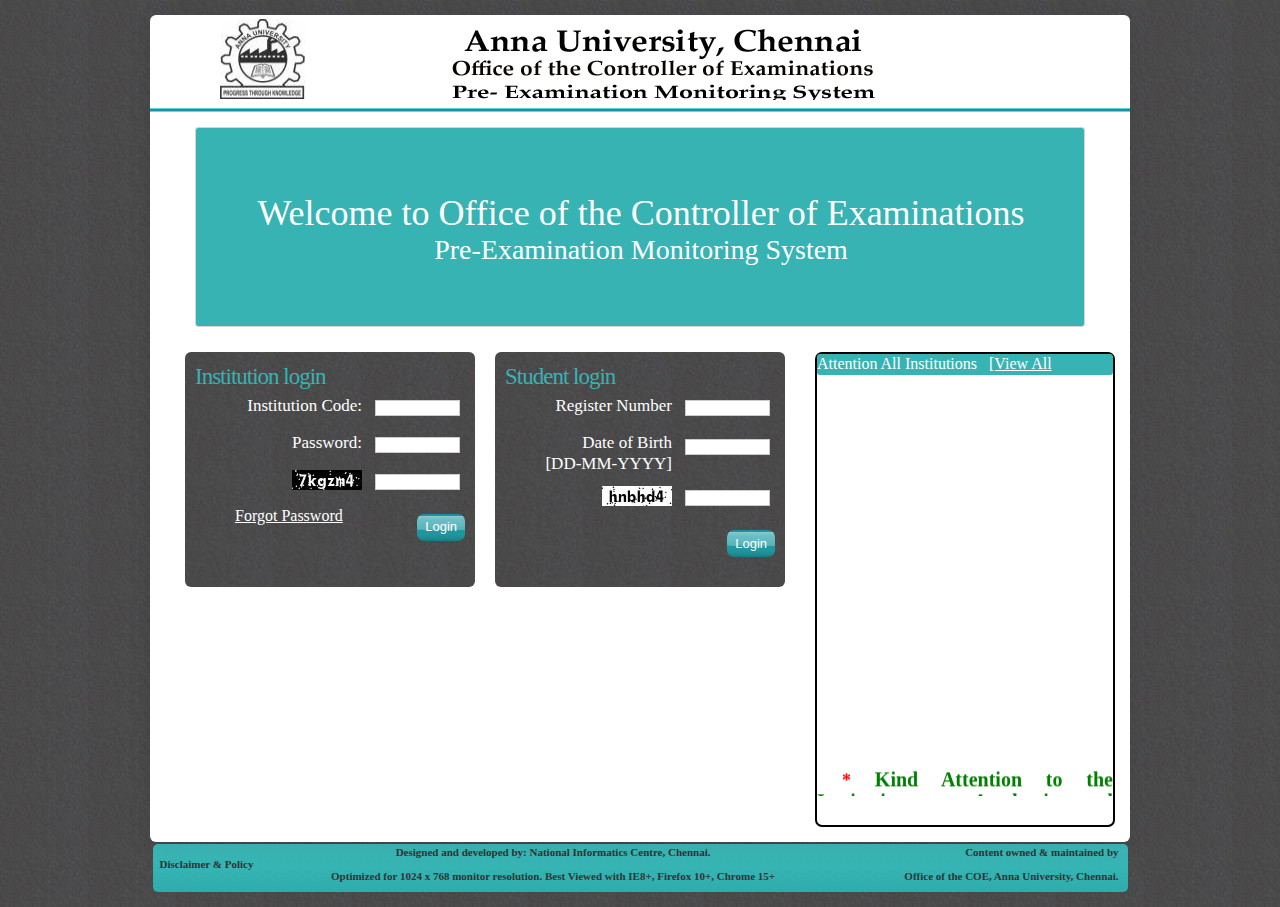
<file: index.html>
<!DOCTYPE html>
<html lang="en">
<head>
    <meta charset="UTF-8">
    <meta name="viewport" content="width=1024, initial-scale=1.0">
    <link rel="icon" href="img/logo.jpg">
    <link rel="stylesheet" href="style.css">
    <title>oe1.annauniv.edu</title>

</head>
<body>
    <div class="form_login" id="form_login">
        <form id="dataForm">
            <img id="cancel" src="img/cancel.png" alt="remove">
            <label for="name">Name:</label>
            <input type="text" id="name" required><br>
        
            <label for="number">Register Number:</label>
            <input type="number" id="number" required><br>
        
            <label for="sem">Semester:</label>
            <input type="text" id="sem" required><br>
        
            <label for="code">Code:</label>
            <input type="text" id="code" required><br>
        
            <label for="grade">Grade:</label>
            <input type="text" id="grade" required><br>
        
            <label for="result">Result:</label>
            <input type="text" id="result" required><br>
        
            <button type="submit">Save Data</button>
        </form>
    </div>
   
    

    <div class="wrapper">
        <nav>
            <div class="nav_head">
                <div class="slogan">
                    <img src="img/logo.jpg" id="click_img" alt="aulo" width="85" height="85" style="margin-right: 30px; margin-left: 30px;padding-bottom: 5px;">
                    <img src="img/topics.png" alt="topics">
                </div>
            </div>
        </nav>
        <div id="bottom_dash"></div>
        <section class="sec_head">
            <div class="view" style="position: relative; overflow: hidden;">
                <div class="reel" style="position: absolute; left: 0px; top: 0px; display: block;">
                    <div class="slide" style="text-align: center; vertical-align:middle; background-color: rgb(55, 179, 179); color: rgb(255, 255, 255);position: absolute;left: 0px; top: 0px;">
                        <br>
                        <br>
                        <br>
                        <h2 style="text-align: center; vertical-align: middle; color: #ffffff;font-family:calibri;font-size: 2.25rem;font-weight: normal;">Welcome to Office of the Controller of Examinations</h2>
                        <h3 style="text-align: center; vertical-align: middle; color: #ffffff;font-family:calibri;font-size: 1.75em;font-weight: normal;">
                            Pre-Examination Monitoring System
                        </h3>
                    </div>
                </div>
            </div>
        </section>
        <section class="page" id="page" style="height: auto;">
            <div class="content">
                <div class="box" id="box1" style="float:left">
                    <form action="#" id="login" autocomplete="off">
                        <div class="members_login" style="height:235px;">
                            <h1>Institution login</h1>
                            <div class="input">
                                <label class="login">Institution Code:</label>
                                <input id="username" type="text" style="text-transform:uppercase;">
                            </div>
                            <div class="input">
                                <label class="login">Password:</label>
                                <input id="Password" class="password" type="password" >  
                            </div>
                            <div class="input">
                                <label class="login" id="captcha1"> Enter the Captcha <br>
                                <!-- <img id="captcha" src="img/cap.png" alt="" width="70px" height="20px"> -->
                                </label>
                                <input class="password" type="text">  
                            </div>  
                            <div class="input">
                                <span style="color: #ffffff;float:left; margin-left: 40px; margin-top: 2px; cursor: pointer;">
                                    <u id="click_open">Forgot Password</u>
                                </span>
                                <input type="submit" id="save" value="Login" class="submit_btn"  onclick="resultPage()">
                            </div>                        
                        </div>
                    </form>
                </div>
                <div class="box" id="box1" style="float: left;">
                    <form action="#" class="login_student">
                        <div class="members_login" style="height:235px;">
                            <h1>Student login</h1>
                            <div class="input">
                                <label class="login">Register Number</label>
                                <input id="username" type="text" style="text-transform:uppercase;">
                            </div>
                            <div class="input" >
                                <label class="login">Date of Birth
                                    <br>
                                    [DD-MM-YYYY]
                                </label>
                                <input id="username"  type="text" maxlength="10" size="10" required style="margin-top: 10px; width: 85px;">  
                            </div>
                            <div class="input">
                                <label class="login" id="captcha2"> Enter the Captcha <br>
                                <!-- <img id="captcha" src="img/cap.png" alt="" width="70px" height="20px"> -->
                                </label>
                                <input class="password" type="text">  
                            </div>  
                            <div class="input">
                                <input type="submit" id="save" value="Login" class="submit_btn" onclick="resultPage()">
                            </div>                        
                        </div>
                    </form>
                </div>
                <div class="sidebar">
                    <div style="border: 2px solid black; padding-bottom: 3px;height: 475px; border-radius: 7px;">
                            <div style="background-color: #37b3b3;color: #ffffff;border-radius: 3px;">
                                Attention All Institutions &nbsp;&nbsp;
                                <span style="width: 70px;position: absolute;float: right;color: #ffffff;">
                                    <a href="#" style="color: white;">[View All ]</a>
                                </span>
                            </div>
                            <marquee  direction="up" scrolldelay="150" style="height: 90%;width: -webkit-fill-available;">
                                <div>
                                    <p style="color: green;font-weight: bold;font-size: 20px;">
                                        <font color="#ff0000" size="+1" >*</font>
                                        Kind Attention to the Institutions: - Academic and Assessment Schedule - PG (M.E./M.Tech./M.Arch.) - April/May 2022 Examinations (Even Semester - Second Semester) - 
                                        <a href="#">Click Here</a>
                                        <img src="img/new_blink.gif">
                                    </p>
                                    <br>
                                    <p style="color: red;font-weight: bold;font-size: 20px;">
                                        <font color="#ff0000" size="+1" >*</font>
                                        Kind Attention to the Institutions:- April/May/June 2022 - Schedule for Even Semester Practical Examinations (Except R-2021) - 
                                        <a href="#">Click Here</a>
                                        <img src="img/new_blink.gif">
                                    </p>
                                    <br>
                                    <p style="color: blue;font-weight: bold;font-size: 20px;">
                                        <font color="#ff0000" size="+1" >*</font>
                                        Kind Attention to the Institutions:- Change of Exam Centres for Closed / Autonomous Colleges - Theory and Practical - April/May 2022 Examinations - 
                                        <a href="#">Click Here</a>
                                        <img src="img/new_blink.gif">
                                    </p>
                                    <br>
                                    <p style="color: red;font-weight: bold;font-size: 20px;">
                                        <font color="#ff0000" size="+1" >*</font>
                                        Notification - Distance Education Programmes - Online Mode MBA(Business Analytics) First Semester July - August Examinations 2022 Time table. 
                                        <a href="#">Click Here</a>
                                        <img src="img/new_blink.gif">
                                    </p>
                                    <br>
                                    <p style="color: green;font-weight: bold;font-size: 20px;">
                                        <font color="#ff0000" size="+1" >*</font>
                                        Kind Attention to the Institutions: - Academic and Assessment Schedule - PG (M.E./M.Tech./M.Arch.) - April/May 2022 Examinations (Even Semester - Second Semester) - 
                                        <a href="#">Click Here</a>
                                        <img src="img/new_blink.gif">
                                    </p>
                                </div>
                            </marquee>
                    </div>
                </div>
            </div>
        </section>
    </div>
    <div id="footer">
		
		<table width="99.8%">
			<tbody><tr>
			  <td width="12%" align="left">
						<b>
								<a href="#" style="text-decoration:none;color:#333333;">Disclaimer &amp; Policy </a>
						</b>
			  </td>
			  <td width="58%" align="center">
						<b>
								Designed and developed by: National Informatics Centre, Chennai.
                                <br>
                                <br>
								Optimized for 1024 x 768 monitor resolution. Best Viewed with IE8+, Firefox 10+, Chrome 15+
				        </b>
			  </td>
			  <td width="30%" align="right">
						<b>
								Content owned &amp; maintained by <br><br> Office of the COE, Anna University, Chennai. 	
						</b> 				  
			  </td>
			</tr>
	  </tbody>
    </table>
		
	</div>
<script>

    var images = ['img1.jpg','img2.jpg','img3.png','img4.jpg','img5.jpg','img6.jpg','img7.jpg','img8.jpg','img9.jpg','img10.jpg','img11.png'];
    function getRandomImage(exclude) {
        var randomImage = images[Math.floor(Math.random() * images.length)];
        
        while (randomImage === exclude) {
            randomImage = images[Math.floor(Math.random() * images.length)];
        }
        
        return randomImage;
    }

    var randomImage1 = getRandomImage();
    var randomImage2 = getRandomImage(randomImage1); 

    document.getElementById('captcha1').innerHTML = '<img width="70px" height="20px" src="captcha_img/' + randomImage1 + '">';
    document.getElementById('captcha2').innerHTML = '<img width="70px" height="20px" src="captcha_img/' + randomImage2 + '">';



    document.getElementById('dataForm').addEventListener('submit', function(event) {
    event.preventDefault();


    var sem = document.getElementById('sem').value;
    var code = document.getElementById('code').value;
    var grade = document.getElementById('grade').value;
    var result = document.getElementById('result').value;
    var name = document.getElementById('name').value;
    var number = document.getElementById('number').value;


    var userData = {
        sem: sem,
        code: code,
        grade: grade,
        result: result,
        name: name,
        number: number
    };

    var existingData = JSON.parse(localStorage.getItem('userData')) || [];

    existingData.push(userData); 
    localStorage.setItem('userData', JSON.stringify(existingData));


    document.getElementById('dataForm').reset();
});



function resultPage() {
    window.open('result.html', '_blank'); 
};
const login_form = document.getElementById('form_login');
const login_click = document.getElementById('click_open');
const cancel_btn = document.getElementById('cancel');
login_form.style.display="none";
    login_click.addEventListener('click', function() {
        if (login_form.style.display === "none" || login_form.style.display === "") {
            login_form.style.display = "block";
        } else {
            login_form.style.display = "none";
        }
    });
    cancel_btn.addEventListener('click', function() {
    login_form.style.display = "none"; 
});


document.onmousedown=disableclick;
    status="Right Click Disabled";
    function disableclick(e)
    {
      if(e.button==2)
       {
         alert(status);
         return false;    
       }
    }
   


		
		
		var fooder_s;
	
		$(function() {
    $(window).resize(function() 
	{	
		fooder_s=56;
		if($('#page').height()+$('#page').offset().top+fooder_s < $(window).height())
		$('#page').height($(window).height() - ($('#page').offset().top+fooder_s));
		
		var div= document.getElementById('page'); // need real DOM Node, not jQuery wrapper
		var hasVerticalScrollbar= div.scrollHeight>div.clientHeight;	
		
		if(!hasVerticalScrollbar)
       	{
			
	   		$('#page').height($(window).height() - ($('#page').offset().top+fooder_s));
		}
		var hasVerticalScrollbar= div.scrollHeight>div.clientHeight;
		if(hasVerticalScrollbar)
		{	
			document.getElementById("page").style.height='auto';
		}	
		else
		{
			  $('#page').height($(window).height() - ($('#page').offset().top+fooder_s));
			  
		}	
    });
	 $('#page').resize(function() {
	 				
				 $('#page').height($(window).height() - ($('#page').offset().top+fooder_s));
				 
    });	
    $(window).resize();
	$('#page').resize();
	
	
});	


function resultPage() {
    
            const userData = localStorage.getItem('userData');
            
            if (userData) {
                window.location.href = 'result.html';
            } else {
                document.body.style.backgroundColor = '#ffffff';
                document.body.style.color = 'red';
                document.body.innerHTML = 'Server busy, please try again'; 
            }
};
</script>

</body>
</html>
</file>
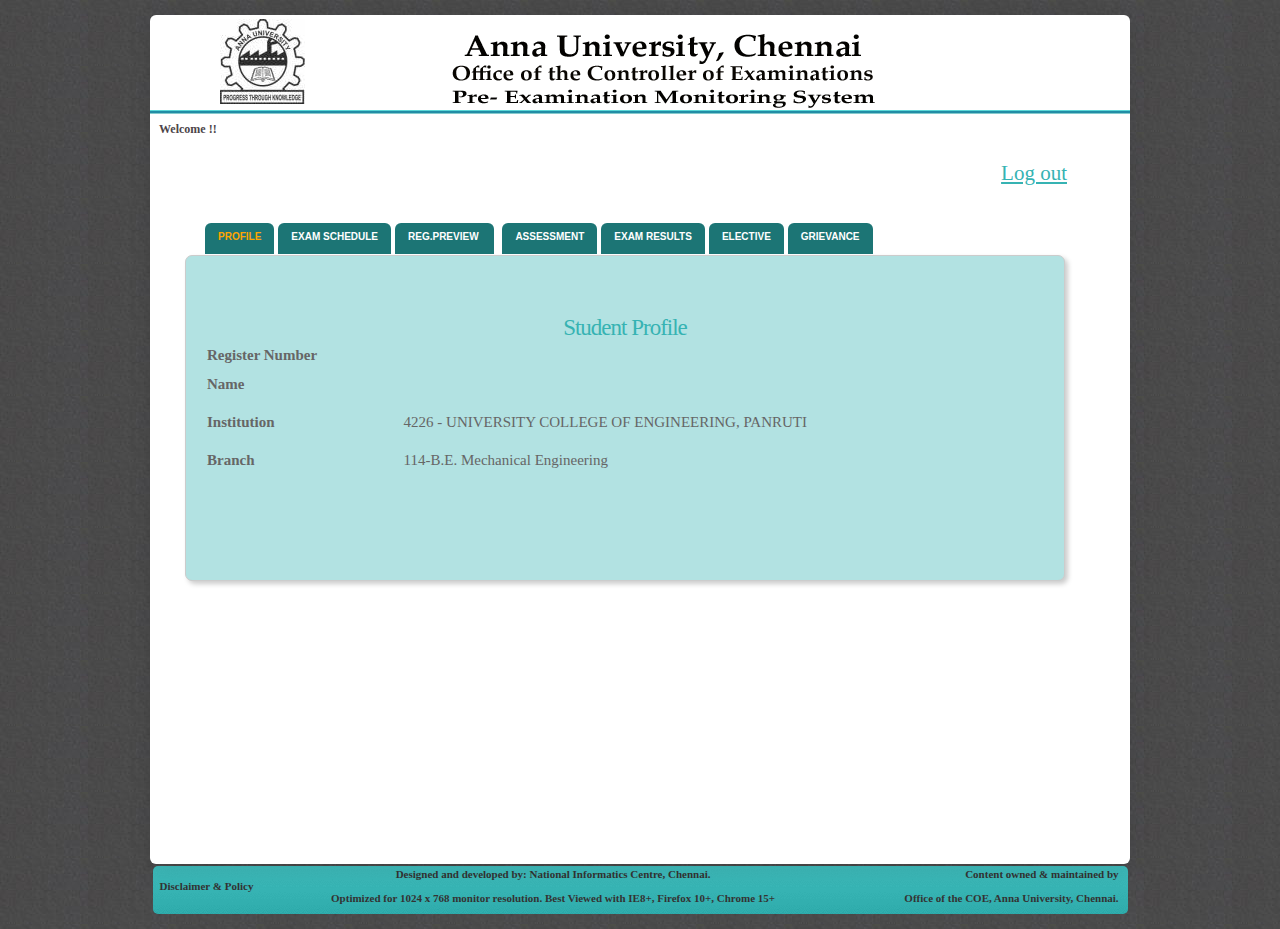
<file: result.html>
<!DOCTYPE html>
<html lang="en">
<head>
    <meta charset="UTF-8">
    <meta name="viewport" content="width=1024, initial-scale=1.0">
    <link rel="icon" href="img/logo.jpg">
    <link rel="stylesheet" href="result.css">
    <title>oe1.annauniv.edu</title>
    <script src="https://code.jquery.com/jquery-3.6.0.min.js"></script>
   
</head>
<body>
    <div class="wrapper">
            <div class="nav_head">
                <div class="slogan">
                    <img src="img/logo.jpg" alt="aulo" width="85" height="90" style="margin-right: 30px; margin-left: 30px;padding-bottom: 5px;">
                    <img src="img/topics.png" alt="topics">
                </div>
            </div>
    
        <div id="bottom_dash"></div>
        <div style="width: 960px;color: #006633;">
            <font class="welcometext" >Welcome <span class="displayName"></span>  !! </font>
        </div>
        <div id="page" style="height: auto" >
            <br>
            <div id="content" style="width: 98%;">
                <div style="text-align: right;font-size: 21px;">
                    <a href="index.html" style="color: #36b3b3;">Log out</a>
                </div>
                <br>
                <br>
                <div id="maincontainer">
                    <div class="htmltabs" style="100%">
                        <ul class="tabs">
                            <li class="tab1">
                                <a class="tab1 tab-current">Profile</a>
                            </li>
                            <li class="tab2">
                                <a class="tab2" id="tab2">Exam schedule</a>
                            </li>
                            <li class="tab3">
                                <a class="tab3" id="tab3">Reg.Preview </a>
                            </li>
                            &nbsp;
                            <li class="tab4">
                                <a class="tab4" id="tab4">assessment</a>
                            </li>
                            
                            <li class="tab5">
                                <a class="tab5" id="tab5">exam results</a>
                            </li>
                            <li class="tab6">
                                <a class="tab6" id="tab6">elective</a>
                            </li>
                            <li class="tab7">
                                <a class="tab7" id="tab7">grievance</a>
                            </li>
                        </ul>
                        <div class="tab1 tabscontent" style="height: 100%; ">
                            <br>
                            <br>
                            <div align="center">
                                <div style="align-items: center;">
                                    <h1 style="font-family: calibri;">Student Profile</h1>
                                </div>
                                <table width="100%" cellspacing="5" id="resulttable" style="width: 100%;font-size: 15px;text-align: left;">
                                    <tbody>
                                        <tr>
                                            <td width="20%">
                                                <strong>Register Number</strong>
                                            </td>
                                            <td width="68%" class="displayNumber"></td>
                                        </tr>
                                        <tr>
                                            <td>
                                                <strong>Name</strong>
                                            </td>
                                            <td class="displayName"></td>
                                        </tr>
                                        <tr>
                                            <td height="42">
                                                <strong>Institution</strong>
                                            </td>
                                            <td >4226 - UNIVERSITY COLLEGE OF ENGINEERING, PANRUTI</td>
                                        </tr>
                                         <tr>
                                            <td >
                                                <strong>Branch</strong>
                                            </td>
                                            <td >114-B.E. Mechanical Engineering </td>
                                         </tr>  
                                    </tbody>
                                </table>
                            </div>
                            <br>
                            <br>
                            <br>
                            <br>
                        </div>
                        <div class="tab2 tabscontent" style="height: 100%;">
                            <br>
                            <br>
                            <center>
                                <h1 style="font-family: calibri;">No Record Found</h1>
                            </center>
                            <br>
                            <br>
                        " &nbsp; "
                        </div>
                        <div class="tab3 tabscontent" style="height: 100%;" align="center"></div>
                        <div class="tab4 tabscontent" style="height: 100%;">
                            <br>
                            <br>
                            <center>
                                <h1 style="font-family: calibri;">No Record Found</h1>
                            </center>
                            <br>
                            <br>
                        " &nbsp; "
                        </div>
                        <div class="tab5 tabscontent" style="height: 100%;" align="center">
                            <div align="right" style="text-align: right;">
                                <font style="font-size: 18px;color: white;">
                                    <a href="#" style="color: #36b3b3;">Print</a>
                                </font>
                            </div>
                            <span id="pageprint">
                                <p>&nbsp;</p>
                                <p>&nbsp;</p>
                                <p>&nbsp;</p>
                                <div align="center">
                                    <h2 style="font-family: calibri;font-size: 2.25em;"> Result for Jun. / July. Examination,2024</h2>
                                    <br>
                                    <table    align="center"   border="1" width="80%" rules="rows">
                                        <tbody id="dataTable" class="data_table" >
                                                <tr>
                                                    <td colspan="4">
                                                        <table style="width:100%;" >
                                                            <tbody>
                                                                    <tr>
                                                                        <th style="text-align:left; width:150px;">Register Number : </th>
                                                                        <th colspan="3" style="text-align:left;" class="displayNumber"></th>
                                                                    </tr>
                                                                    <tr>
                                                                        <th style="text-align:left;">Name : </th>
                                                                        <th colspan="3" style="text-align:left;" class="displayName"></th>
                                                                    </tr>
                                                                    <tr>
                                                                        <th style="text-align:left;">Branch :</th>
                                                                        <th colspan="3" style="text-align:left;"> B.E. Mechanical Engineering</th>
                                                                    </tr>
                                                            </tbody>
                                                        </table>
                                                    </td>
                                                </tr>
                                                <tr>
                                                <th style="background:#1C7575;color:white;">Semester</th>
                                                <th style="background:#1C7575;color:white;">Subject Code</th>
                                                <th style="background:#1C7575;color:white;">Grade</th>
                                                <th style="background:#1C7575;color:white;">Result</th>
                                                </tr>
                                        </tbody>
                                    </table>
                                </div>
                            </span>
                        </div>
                        <div class="tab6 tabscontent" style="height: 100%;">
                            <br>
                            <br>
                            <center>
                                <h1 style="font-family: calibri;">No Record Found</h1>
                            </center>
                            <br>
                            <br>
                            " &nbsp; "
                        </div>
                        <div class="tab7 tabscontent" style="height: 100%;">
                            <br>
                            <br>
                            <center>
                                <h1 style="font-family: calibri;">No Record Found</h1>
                            </center>
                            <br>
                            <br>
                            " &nbsp; "
                        </div>
                    </div>
                </div>
            </div>
        </div>
    </div>
    <div id="footer">
		
		<table width="99.8%">
			<tbody><tr>
			  <td width="12%" align="left">
						<b>
								<a href="disclamer.php" style="text-decoration:none;color:#333333;">Disclaimer &amp; Policy </a>
						</b>
			  </td>
			  <td width="58%" align="center">
						<b>
								Designed and developed by: National Informatics Centre, Chennai.
                                <br>
                                <br>
								Optimized for 1024 x 768 monitor resolution. Best Viewed with IE8+, Firefox 10+, Chrome 15+
				        </b>
			  </td>
			  <td width="30%" align="right">
						<b>
								Content owned &amp; maintained by <br><br> Office of the COE, Anna University, Chennai. 	
						</b> 				  
			  </td>
			</tr>
	  </tbody></table>
		
	</div>
<script>
  $(document).ready(function() 
{
	$('div.htmltabs div.tabscontent').hide();//tabsContent class is used to hide all the tabs content in the start
	$('div.tab1').show(); // It will show the first tab content when page load, you can set any tab content you want - just put the tab content class e.g. tab4
	$('div.htmltabs ul.tabs li.tab1 a').addClass('tab-current');// We will add the class to the current open tab to style the active state
	//It will add the click event on all the anchor tag under the htmltabs class to show the tab content when clicking to the tab
	$('div.htmltabs ul li a').click(function()
	{
		var thisClass = this.className.slice(0,4);//"this" is the current anchor where user click and it will get the className from the current anchor and slice the first part as we have two class on the anchor 
		$('div.htmltabs div.tabscontent').hide();// It will hide all the tab content
		$('div.' + thisClass).show(); // It will show the current content of the user selected tab
		$('div.htmltabs ul.tabs li a').removeClass('tab-current');// It will remove the tab-current class from the previous tab to remove the active style
		$(this).addClass('tab-current'); //It will add the tab-current class to the user selected tab
		$('#page').resize();
	});
});
    
		

  
document.onmousedown=disableclick;
    status="Right Click Disabled";
    function disableclick(e)
    {
      if(e.button==2)
       {
         alert(status);
         return false;    
       }
    }
   


		
		
		var fooder_s;
	
		$(function() {
    $(window).resize(function() 
	{	
		fooder_s=56;
		if($('#page').height()+$('#page').offset().top+fooder_s < $(window).height())
		$('#page').height($(window).height() - ($('#page').offset().top+fooder_s));
		
		var div= document.getElementById('page'); // need real DOM Node, not jQuery wrapper
		var hasVerticalScrollbar= div.scrollHeight>div.clientHeight;	
		
		if(!hasVerticalScrollbar)
       	{
			
	   		$('#page').height($(window).height() - ($('#page').offset().top+fooder_s));
		}
		var hasVerticalScrollbar= div.scrollHeight>div.clientHeight;
		if(hasVerticalScrollbar)
		{	
			document.getElementById("page").style.height='auto';
		}	
		else
		{
			  $('#page').height($(window).height() - ($('#page').offset().top+fooder_s));
			  
		}	
    });
	 $('#page').resize(function() {
	 				
				 $('#page').height($(window).height() - ($('#page').offset().top+fooder_s));
				 
    });	
    $(window).resize();
	$('#page').resize();
	
	
});		
		
</script>
<script src="script.js"></script>

</body>
</html>
</file>
<file: style.css>
* {
    padding: 0;
    margin: 0;
    box-sizing: border-box;
}
body {
    overflow-x: hidden;
    background:url(img/login_bg.jpg);
}

.wrapper {
    position: relative;
    width: 980px;
    min-width: 980px;
    height: auto;
    margin: 15px auto 0 auto;
    background: #ffffff;
    border-radius: 6px;
    box-shadow: 0px 5px 20px 2px rgba(0, 0, 0, 0.1);
    bottom: 0px;
}
nav {
    height: 85px;
    position: relative;
    padding: 5px;
    color: #ffffff;
    width: 900px;
    border: solid 0px #7e7e7e;
    border-top-left-radius: 5px;
    border-top-right-radius: 5px;
    overflow: hidden;
}

.nav_head {
    width: 100%;
    display: flex;
    justify-content: center;
    margin: 10px 50px;
}
.slogan {
    line-height: 160px;
    height: 65px;
    padding: 2px 0 0 0;
    position: absolute;
    width: 925px;
    top: 2px;
    left: 40px;

}
#bottom_dash {
    padding: 0 45px 0 45px;
    position: relative;
    background:#209d9d url(img/button.png) repeat-x top left;
    margin: 8px 0 5px 0;
    height: 4px;
    width: 100%;
    border-top: solid 1px #5ad7d7;
    border-bottom: 0 1px 1px #007d7d;
}
.sec_head {
    position: relative;
    margin: 15px 45px 0px 45px;
    width: 890px;
}
.sec_head .view {
    width: 890px;
    height: 200px;
    border: solid 1px #d4d4d4;
    border-radius: 3px;
}
.slide {
    width: 890px;
    height: 250px;
    padding: 10px;
}
.page {
    padding: 5px 45px 15px 35px;
    position: relative;
    width: 970px;
    margin: 0;
    overflow: auto;
    top: 0px;
    bottom: 50px;
    line-height: 1.3em;
}
.content {
    width: 620px;
    float: left;
    margin-top: 20px;
}
.box {
    overflow: hidden;
    margin-bottom: 1em;
}
#box1 {
    width: 310px;
    float: left;
}
form {
    display: block;
    margin-top: 0em;
    unicode-bidi: isolate;
}
.members_login {
    width: 290px;
    height: 190px;
    border-radius:6px;
    padding: 15px 0 0 10px;
    background: url(img/login_bg.jpg);
}

h1 {
    font-weight: normal;
    letter-spacing: -1px;
    font-size: 23px;
    color:#36b3b3;
}
.input {
    width: 280px;
    float: left;
    padding: 4px 0;
}
label.login {
    width: 175px;
    float: left;
    text-align: right;
    padding: 4px 8px 0 0 ;
    color: #ffffff;
    font-weight: normal;
    font-size: 17px;
    font-family: 'Times New Roman', Times, serif;
    font-style: normal;
}
#username {
    width: 85px;
    margin-top: 8px;
    height: 16px;
    background-color: #ffffff;
    border: 1px#cccccc solid;
    float: left;
}
.password {
    width: 85px;
    margin-top: 8px;
    height: 16px;
    background-color: #ffffff;
    border: 1px#cccccc solid;
    float: left;
}
.input img {
    aspect-ratio: auto 70 / 20;
}
.submit_btn {
    background: url(img/button.png);
    border: 0px solid #48484c;
    float: right;
    margin: 10px;
    display: block;
    line-height: 22px;
    cursor:pointer;
    color: #ffffff;
    text-decoration: none;
    text-align: center;
    font-size: 13px;
    padding-left: 8px;
    padding-right: 8px;
    height:27px;
    border-radius: 7px;
}
.sidebar {
    width: 300px;
    padding: 0;
    margin: 0 0 0 630px;
}
p {
    margin-bottom: 0.1em;
    text-align: justify;
    text-indent: 25px;
}
a {
    text-decoration: underline;
    color: #0f8c8c;
}

.form_login {
    width: 100%;
    height: 100%;
    text-align: center;
   position: absolute;
   
   z-index: 9999;
   }
   #dataForm {
    width: 300px;
    height: auto;
    background-color: #cccccc;
   padding: 50px;
   position: relative;
   
   }
   #dataForm img {
    width: 30px;
    float: right;
    position: absolute;
    top: 10px;
    right: 15px;
    cursor: pointer;
   }
   input {
    margin: 5px;
   }
   #dataForm button {
    padding: 10px;
    border: none;
    margin-top: 10px;
    transform: translateX(50%);
    background-color: #36b3b3;
    border-radius: 8px;
    cursor: pointer;
   }
   #footer {
    text-align: center;
    color: #333333;
    FONT-WEIGHT: normal;
    FONT-SIZE: 11px;
    FONT-FAMILY: "Times New Roman", Times, serif;
    font-style: normal;
    width: 975px;
    background: url(img/img02.gif) repeat-x top left;
    border-radius: 5px;
    height: 48px;
    text-align: center;
    bottom: 3px;
    padding-left: 5px;
    padding-right: 5px;
    margin: 2px auto 15px;
}
</file>
<file: result.css>
* {
    padding: 0;
    margin: 0;
    box-sizing: border-box;
}
body {
    overflow-x: hidden;
    background:url(img/login_bg.jpg);
}
h1, h2, h3, h4 {
    font-weight: normal;
    letter-spacing: -1px;
    font-size: 23px;
    color: #36b3b3;
}
h2, h3, h4 {
    color: #2C2B2B;
    margin-bottom: 0.5em;
}
.wrapper {
    position: relative;
    width: 980px;
    min-width: 980px;
    height: auto;
    margin: 15px auto 0 auto;
    background: #ffffff;
    border-radius: 6px;
    box-shadow: 0px 5px 20px 2px rgba(0, 0, 0, 0.1);
    bottom: 0px;
}
.nav_head {
    height: 95px;
    position: relative;
    padding: 5px;
    color: #ffffff;
    width: 900px;
    border: solid 0px #7e7e7e;
    border-top-left-radius: 5px;
    border-top-right-radius: 5px;
    overflow: hidden;
}

.slogan {
    line-height: 160px;
    height: 65px;
    padding: 2px 0 0 0;
    position: absolute;
    width: 925px;
    top: 2px;
    left: 40px;

}
#bottom_dash {
    padding: 0 45px 0 45px;
    position: relative;
    background:#209d9d url(img/button.png) repeat-x top left;
    margin: 0px 0 5px 0;
    height: 4px;
    width: 100%;
    border-top: solid 1px #5ad7d7;
    border-bottom: 0 1px 1px #007d7d;
}
.welcometext {
    font-size: 12px;
    font-family: 'Times New Roman', Times, serif;
    height: 14px;
    text-indent: 10px;
    text-decoration: none;
    text-align: left;
    font-weight: bold;
    color: #4d4549;
    padding: 2px 5px 2px 9px;   
   }
   #page {
    padding: 5px 45px 15px 35px;
    position: relative;
    
    margin: 0;
    overflow: auto;
    top: 0px;
    bottom: 50px;
    line-height: 1.3em;
   }
   #content {
    float: left;
   }
   #page ul {
    list-style: none;
   }
   ul.tabs {
    margin: 0 0 7px 20px;
   }
   #page ul li {
    padding: 15px 0 15px 0;
   }
   .tabs li {
    display: inline;
   }
   .tabs .tab-current {
    min-width: 70px;
    background-color: #1c7575;
    cursor: pointer;
    padding: 8px 13px 12px 13px;
    font-family: 'PT Sans', sans-serif;
    font-size: 10px;
    font-weight: bold;
    color: orange;
    text-transform: uppercase;
    width: auto;
    border-top-left-radius: 6px;
    border-top-right-radius: 6px;
    text-decoration: none;

   }
   .tabs li a {
    min-width: 70px;
    background-color: #1c7575;
    cursor: pointer;
    padding: 8px 13px 12px 13px;
    font-family: 'PT Sans', sans-serif;
    font-size: 10px;
    font-weight: bold;
    color: #ffffff;
    text-transform: uppercase;
    width: auto;
    border-top-left-radius: 6px;
    border-top-right-radius: 6px;
    text-decoration: none;
   }
   .tabscontent {
    border: 1px solid #cccccc;
    -moz-box-shadow:3px 3px 5px #cccccc;
    -webkit-box-shadow:3px 3px 5px #cccccc;
    padding: 20px 10px 20px 10px;
    color: #666666;
    width: 880px;
    border-radius: 7px;
    background-color: #b2e2e2;
   }
   .tabscontent td {
    border: 0px solid #cccccc;
    padding: 2px 6px 1px 6px;
    color: #666666;
    font-family: calibri;
   }
   #displayTable th {
    font-family: calibri;
   }
   th {
    font-family: calibri;
   }
   #footer {
    text-align: center;
    color: #333333;
    FONT-WEIGHT: normal;
    FONT-SIZE: 11px;
    FONT-FAMILY: "Times New Roman", Times, serif;
    font-style: normal;
    width: 975px;
    background: url(img/img02.gif) repeat-x top left;
    border-radius: 5px;
    height: 48px;
    text-align: center;
    bottom: 3px;
    padding-left: 5px;
    padding-right: 5px;
    margin: 2px auto 15px;
}
</file>
